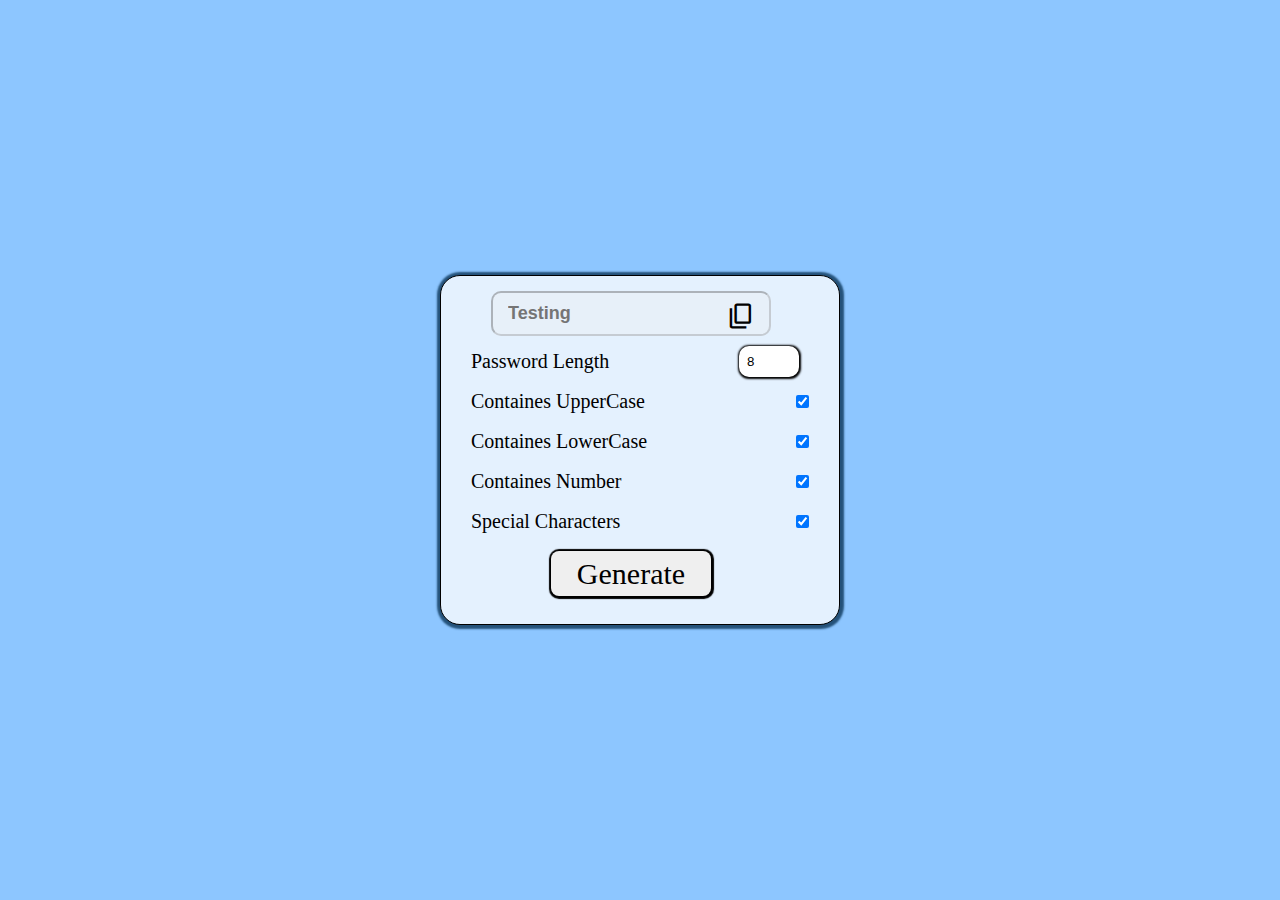
<file: index.html>
<!DOCTYPE html>
<html lang="en">
<head>
    <meta charset="UTF-8">
    <meta name="viewport" content="width=device-width, initial-scale=1.0">
    <title>Password Genrater</title>
    <link rel="stylesheet" href="https://fonts.googleapis.com/css2?family=Material+Symbols+Outlined:opsz,wght,FILL,GRAD@24,400,0,0" />
    <link rel="stylesheet" href="style.css">
</head>
<body>
    
<div class="container">
    <div class="input">
        <input type="text" id="pass-box" placeholder="Testing" disabled>
        <span class="material-symbols-outlined" id="copy">
            content_copy
        </span>
    </div>

    <div class="pass-len">
    <label for="">Password Length</label><input type="number" name="check" value="8" id="total-length" checked>
    </div>

    <div class="uppercase">
        <label for="">containes UpperCase</label> <input type="checkbox" name="check" id="uppercase" checked>
    </div>

    <div class="lowercase">
        <label for="">Containes LowerCase</label> <input type="checkbox" name="check" id="lowercase" checked>
    </div>

    <div class="num">
        <label for="">Containes Number</label> <input type="checkbox" name="check" id="number" checked>
    </div>
    
    <div class="special">
        <label for=""> Special Characters</label> <input type="checkbox" name="check" id="special-case" checked>
    </div>

    <button id="button">Generate</button>
</div>


    <script src="sript.js"></script>
</body>
</html>
</file>
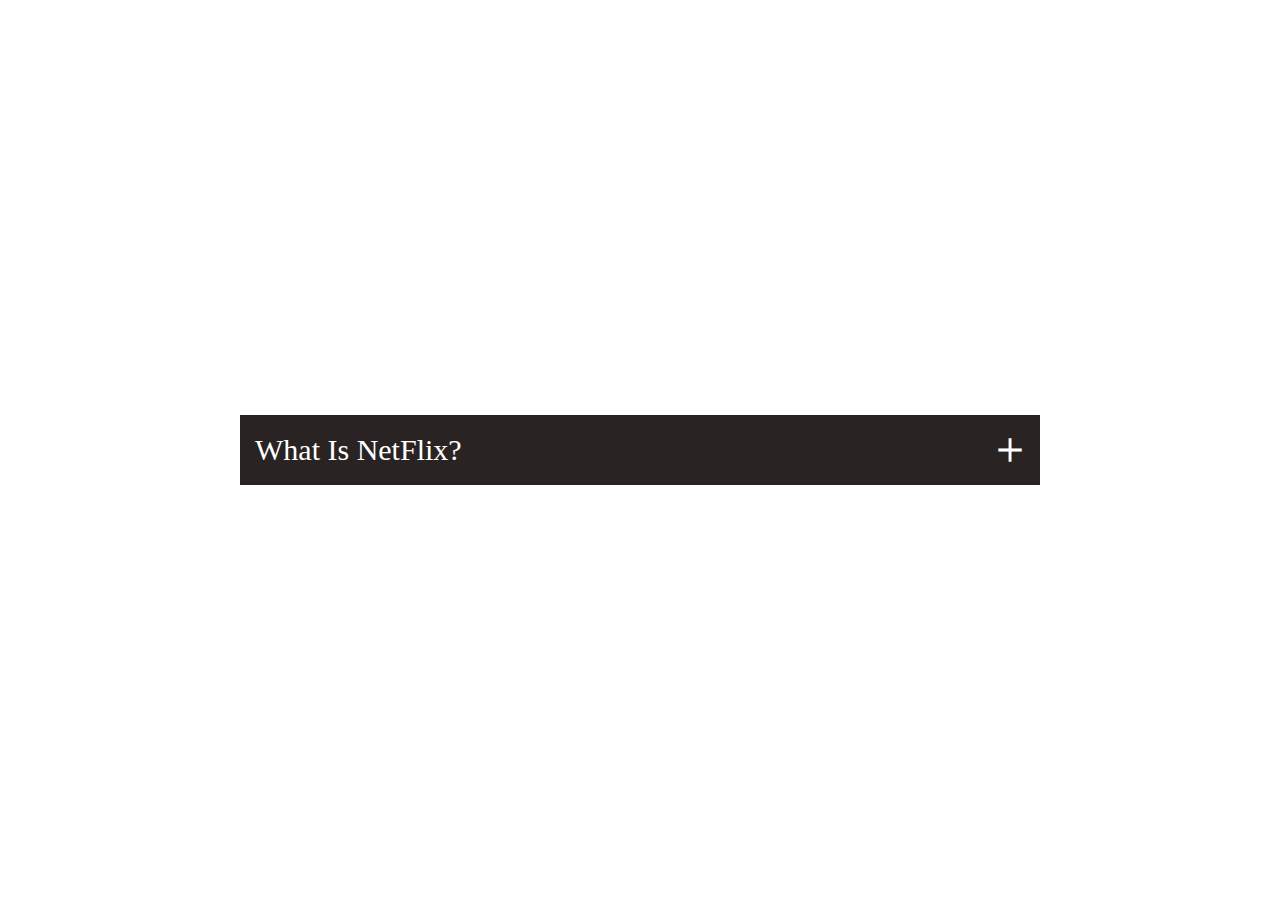
<file: kuchhSpecial.html>
<!DOCTYPE html>
<html lang="en">
<head>
    <meta charset="UTF-8">
    <meta name="viewport" content="width=device-width, initial-scale=1.0">
    <title>Kuchh Special</title>
    <link rel="stylesheet" href="https://fonts.googleapis.com/css2?family=Material+Symbols+Outlined:opsz,wght,FILL,GRAD@20..48,100..700,0..1,-50..200" />
    <style>

*{
    margin: 0;
    padding: 0;
    box-sizing: border-box;
}
body{
    display: flex;
    justify-content: center;
    align-items: center;
    min-height: 100vh;
}
.main{
    width: 800px;
    height: 70px;
    background-color: rgb(41, 35, 35);
    color: white;
    display: flex;
    align-items: center;
    font-size: 30px;
    padding: 15px;
    transition: all 0.5s ease-out;
}
.container{
    display: flex;
    align-items: center;
    justify-content: center;
    position: relative;
    width: 800px;
    height: 70px;
}
.plus{
    font-size: 40px;
    position:absolute;
    left: 750px;
    color: white;
    cursor: pointer;
    /* border: 2px solid white; */
    display: flex;
    align-items: center;
    height: 300px;
}

    </style>
</head>
<body>

    <div class="container">
        <div class="main" id="main">
            What Is NetFlix?
        </div>
        <span class="material-symbols-outlined plus" id="plus" >
            add
        </span>
    </div>

   


    <script src="kuchhSpecial.js"></script>
</body>
</html>
</file>
<file: style.css>
*{
    margin: 0;
    padding: 0;
    box-sizing:border-box;
}
body{
    display: flex;
    justify-content: center;
    align-items: center;
    min-height: 100vh;
    background-color: #8dc6ff;
}
.container{
    width: 400px;
    height: 350px;
    border: 1px solid black;
    padding: 15px;
    border-radius: 20px;
    background-color: #e4f1fe;
    box-shadow: 0.5px 0.5px 2px 3px #24527a;
}
#total-length{
    padding: 8px;
}
#pass-box{
    width: 280px;
    height: 45px;
    margin-left: 35px ;
    /* margin-top: 5px; */
    font-size: 18px;
    font-weight: 800;
    padding: 15px;
    border-radius: 10px;
    color: black;
    text-overflow: ellipsis;
}
.input{
    position: relative;
}
#copy{
     position: absolute;
     top: 10px;
     right: 68px;
     cursor: pointer;
     font-size: 30px;
     z-index: 2;
}
.pass-len{
    /* border: 1px solid black; */
    height: 30px;
    display: flex;
    justify-content: space-between;
    align-items: center;
    margin-top: 10px;
    padding: 15px;
}
#total-length{
    width: 60px;
    margin-right: 10px;
    border-radius: 10px;
    border: none;
    box-shadow: 0.3px 0.3px 2px 1px black;
}
label{
    font-weight:800px;
    font-size: 20px;
    font-family:Georgia, 'Times New Roman', Times, serif;
    text-transform: capitalize;
}
.uppercase{
    /* border: 1px solid black; */
    height: 30px;
    display: flex;
    justify-content: space-between;
    align-items: center;
    margin-top: 10px;
    padding: 15px;
}
.num{
    /* border: 1px solid black; */
    height: 30px;
    display: flex;
    justify-content: space-between;
    align-items: center;
    margin-top: 10px;
    padding: 15px;
}
.lowercase{
    /* border: 1px solid black; */
    height: 30px;
    display: flex;
    justify-content: space-between;
    align-items: center;
    margin-top: 10px;
    padding: 15px;
}
.special{
    /* border: 1px solid black; */
    height: 30px;
    display: flex;
    justify-content: space-between;
    align-items: center;
    margin-top: 10px;
    padding: 15px;
}
/* .uppercase{
    margin-left: 35px;
}
.lowercase{
    margin-left: 35px;
}
.num{
    margin-left: 35px;
}
.special-case{
    margin-left: 35px;
} */

#button{
    width: 160px;
    height: 45px;
    border:none;
    border-radius: 8px;
    box-shadow: 0.5px 0.5px 1px 2px black;
    font-size: 30px;
    font-weight: 800px;
    font-family:Georgia, 'Times New Roman', Times, serif;
    margin-left: 95px;
    margin-top: 15px;
}
#button:hover{
    background-color: #defcf9;
    color: #24527a;
    transition: all 0.5s ease-in-out 0.001ms;
    cursor: pointer;
}
#button:after{
    transform: scale(1.5);
}
</file>
